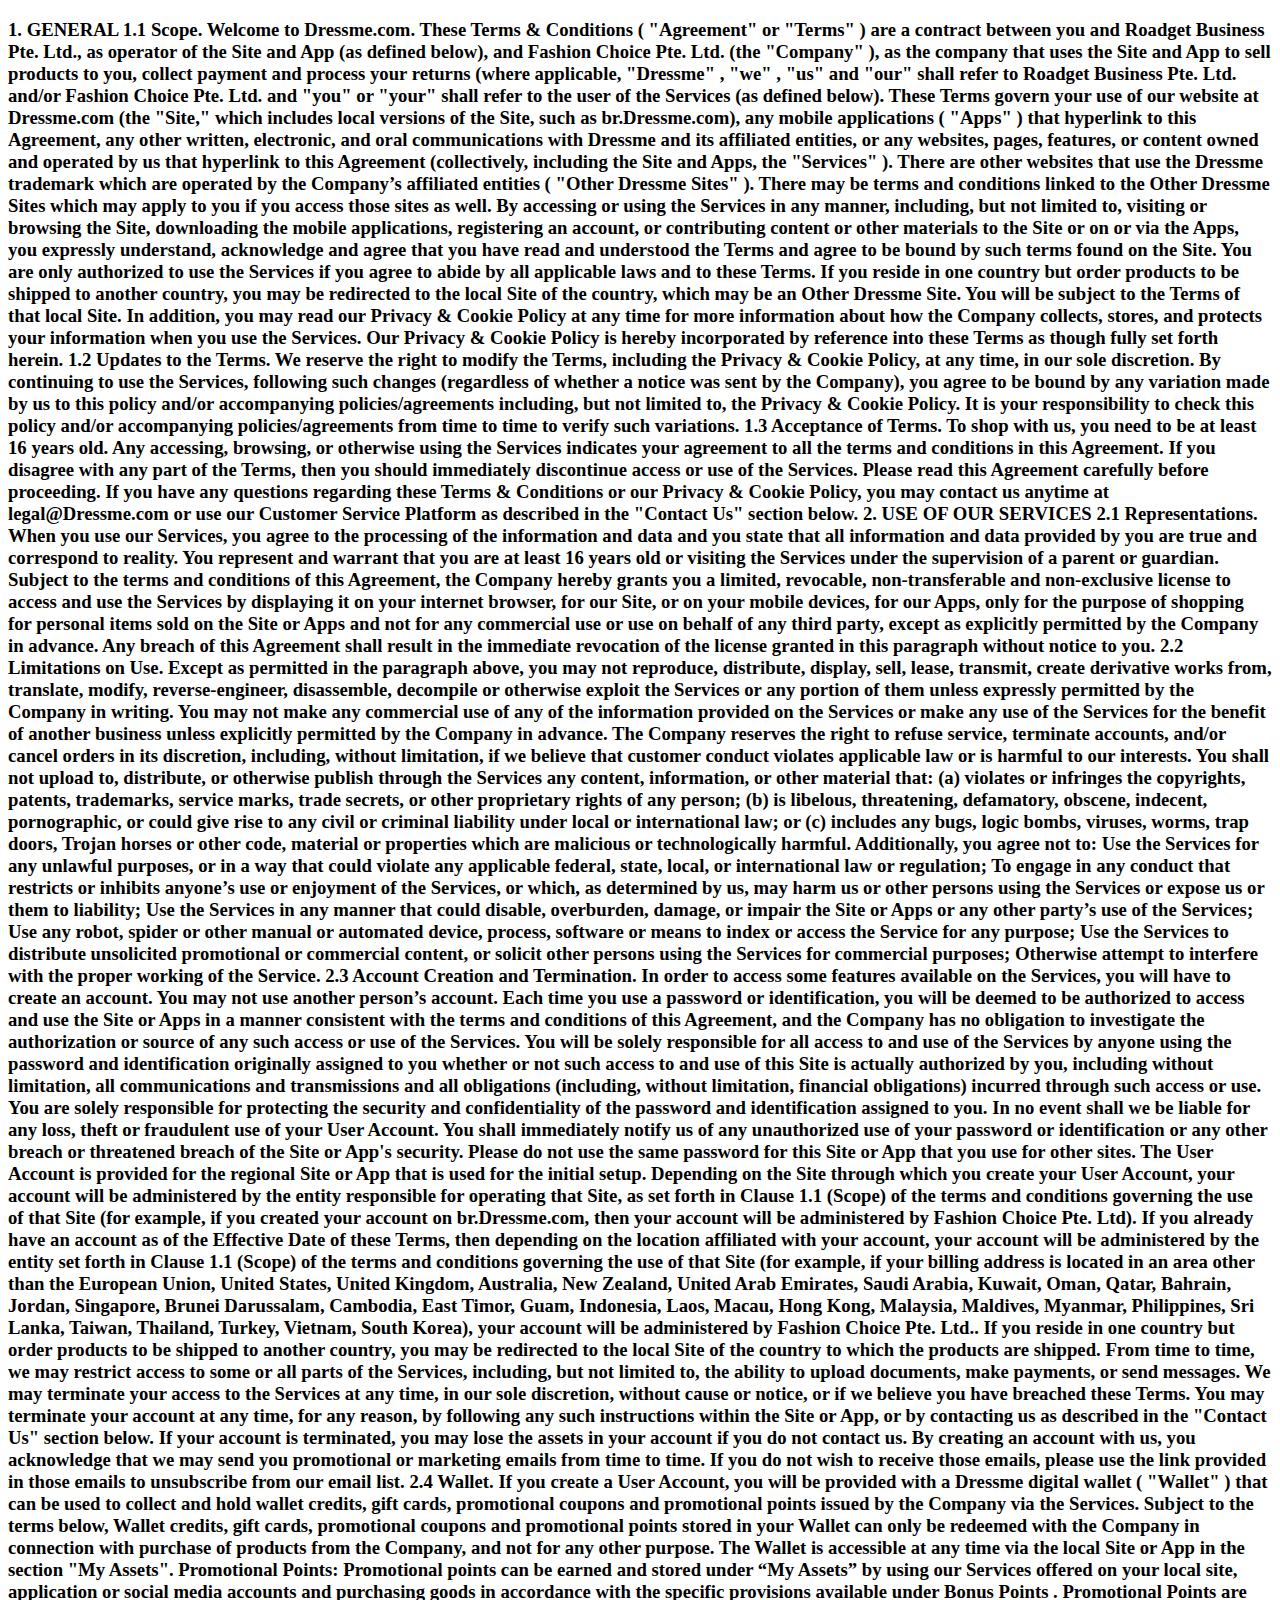
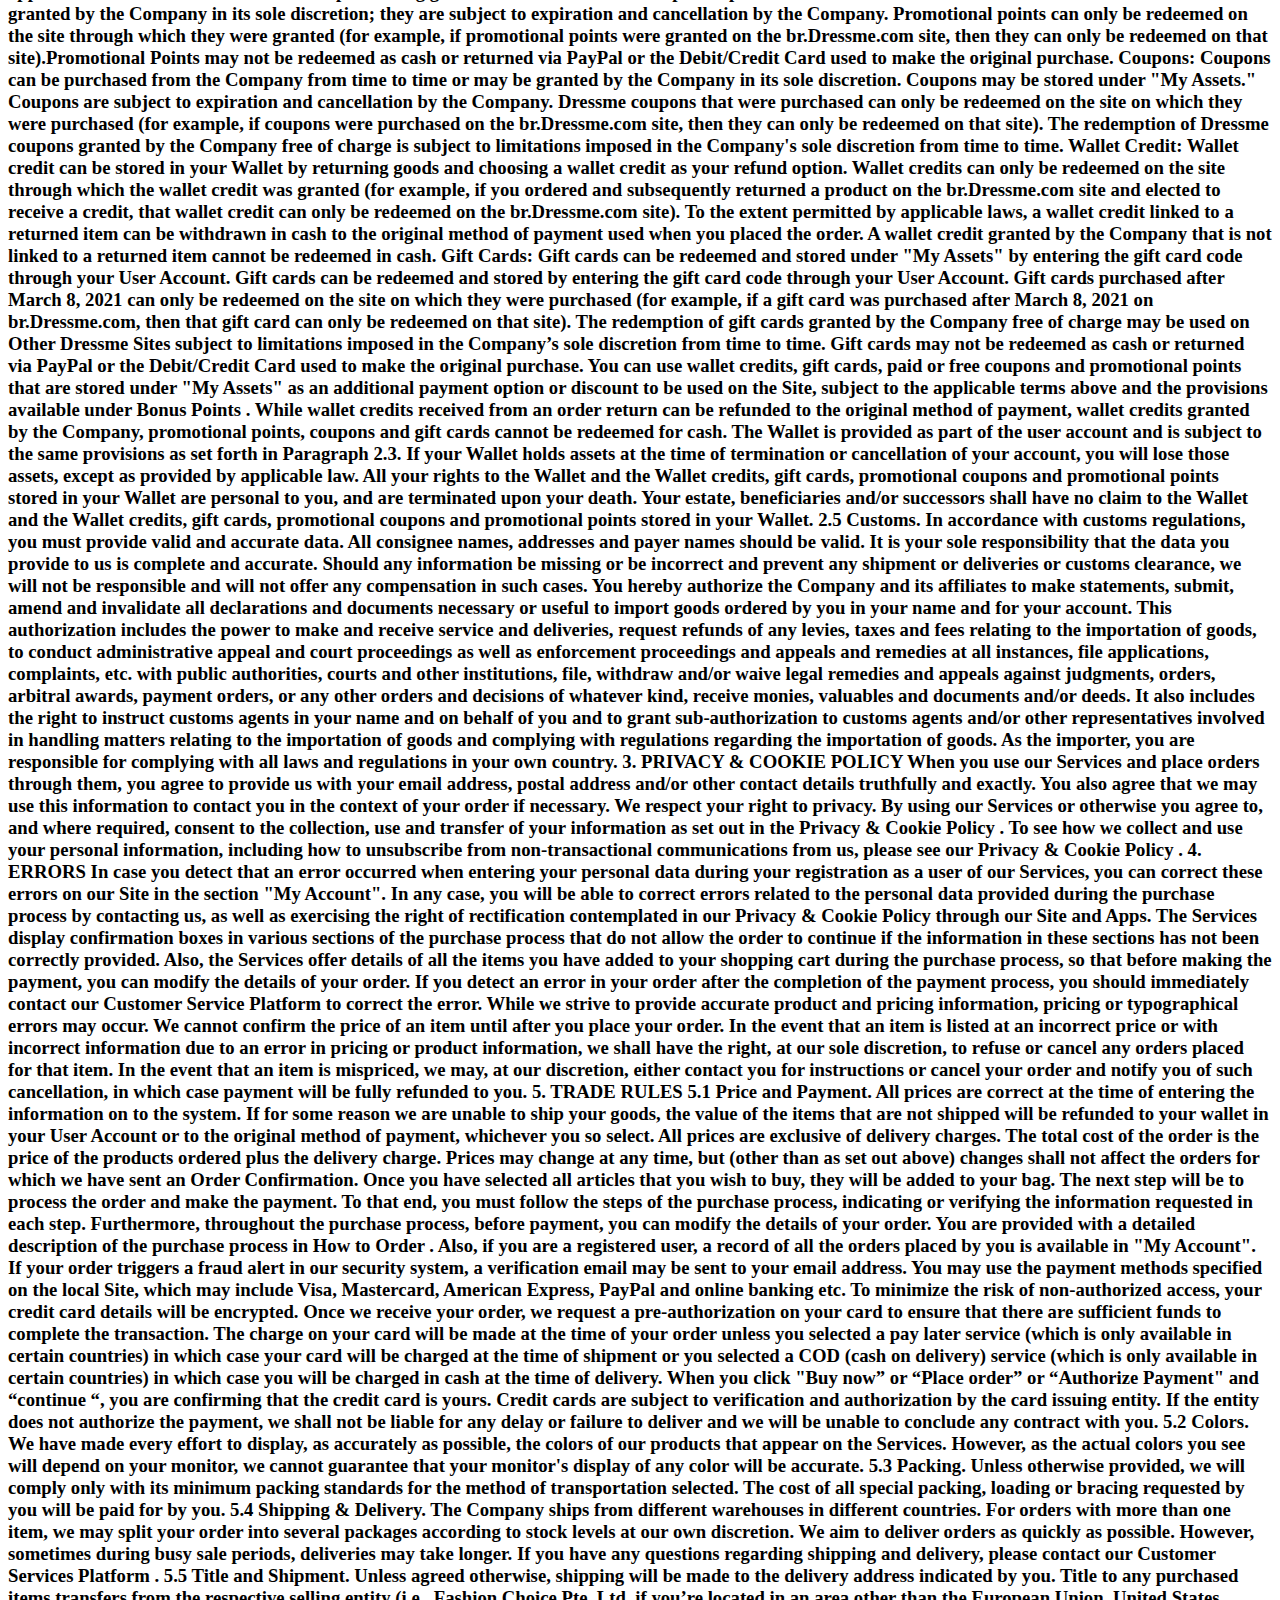
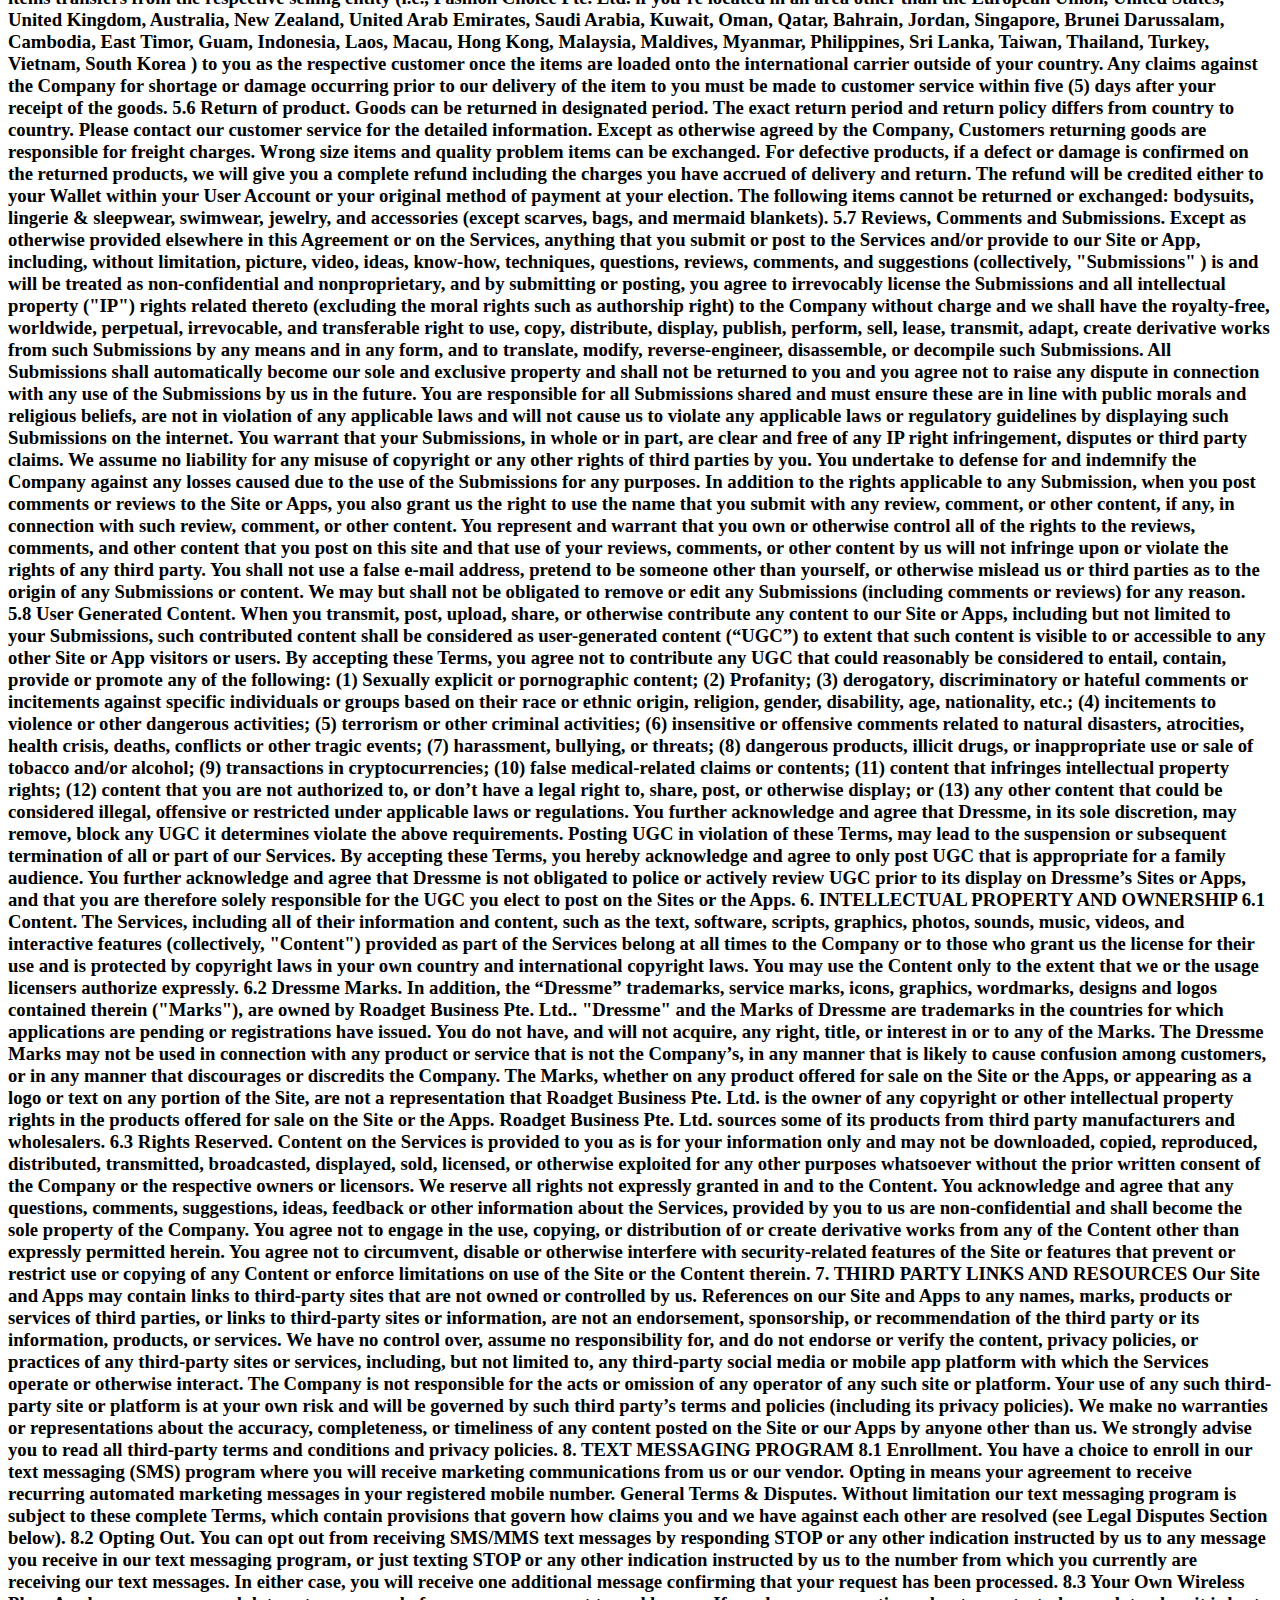
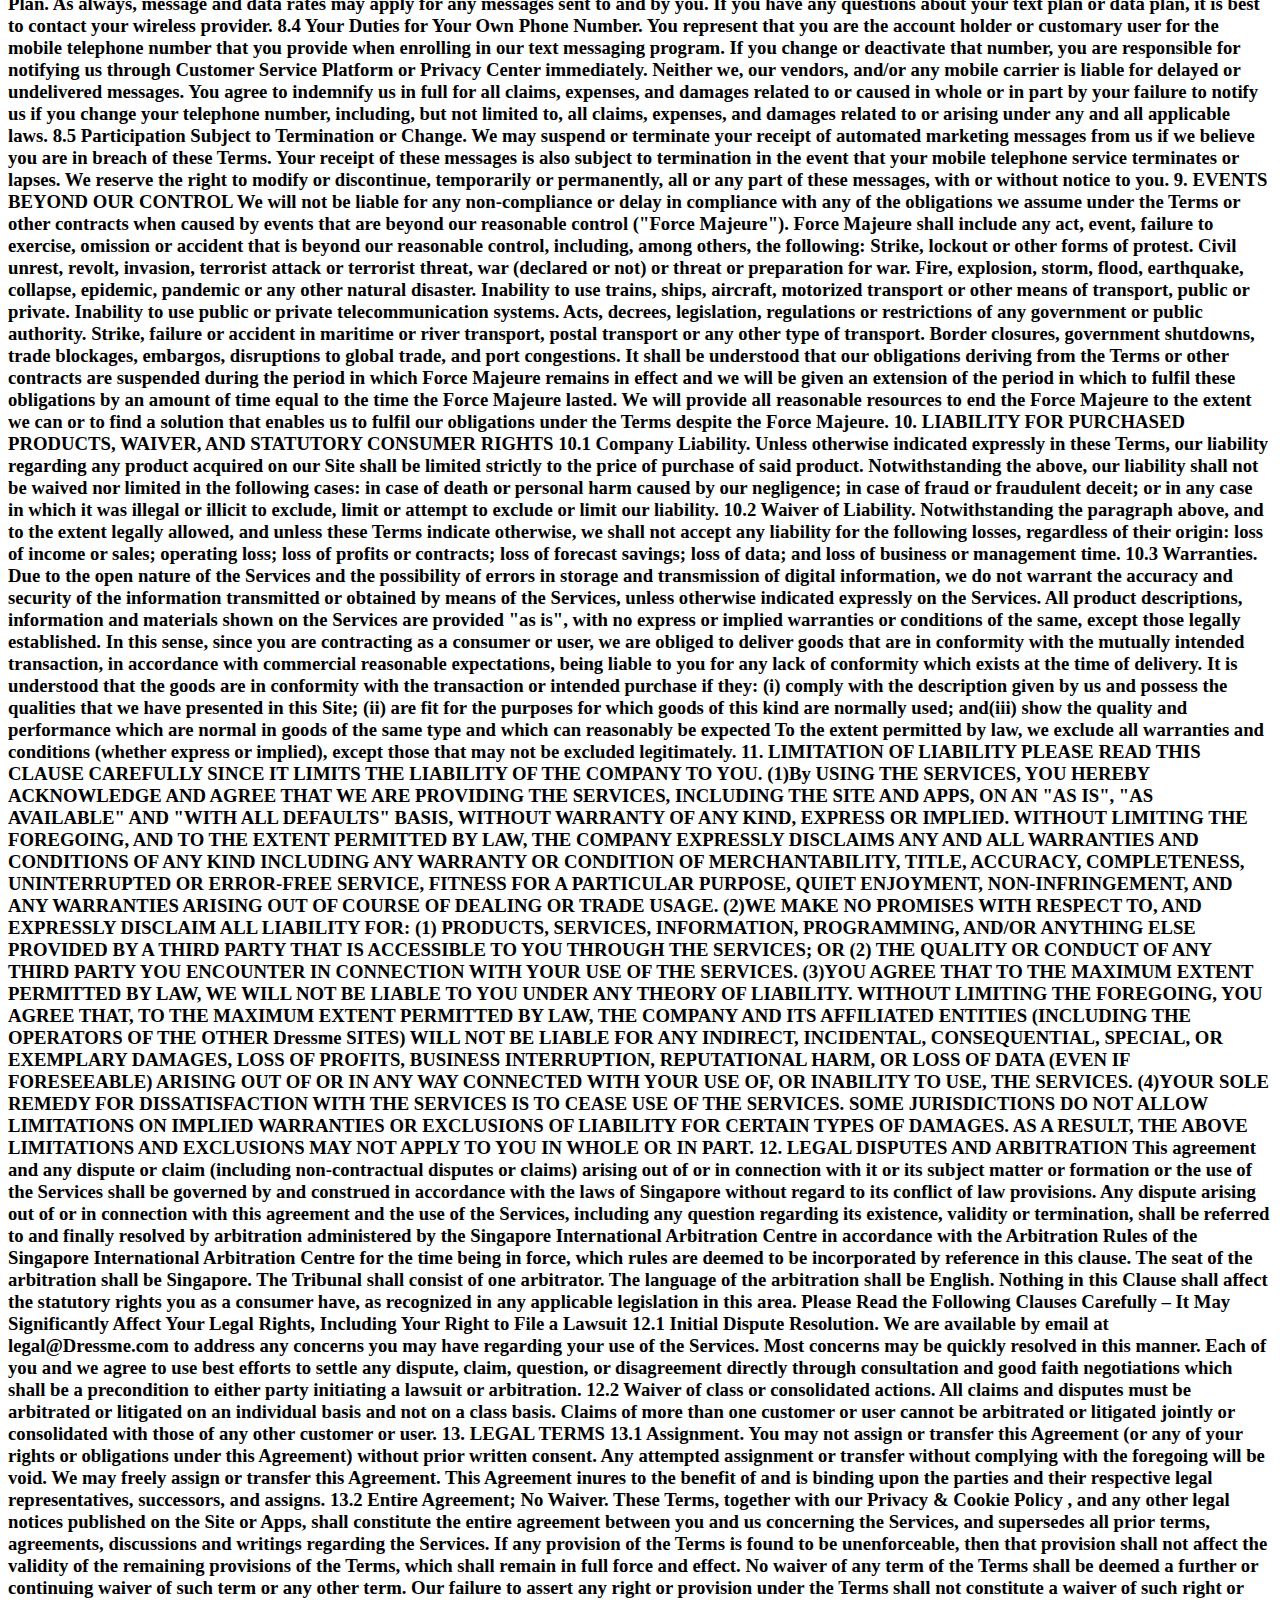
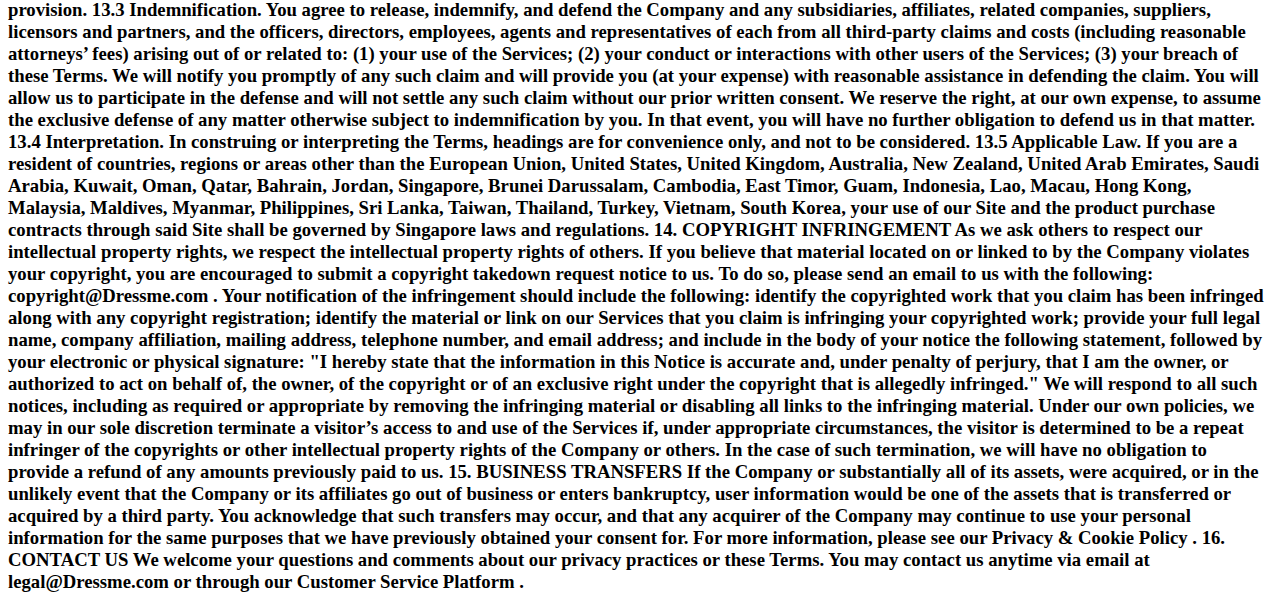
<file: t&c.html>
<!DOCTYPE html>
<html lang="en">
<head>
    <meta charset="UTF-8">
    <meta name="viewport" content="width=device-width, initial-scale=1.0">
    <title>Document</title>
</head>
<body>
    <h3>1. GENERAL
        1.1 Scope. Welcome to Dressme.com. These Terms & Conditions ( "Agreement" or "Terms" ) are a contract between you and Roadget Business Pte. Ltd., as operator of the Site and App (as defined below), and Fashion Choice Pte. Ltd. (the "Company" ), as the company that uses the Site and App to sell products to you, collect payment and process your returns (where applicable, "Dressme" , "we" , "us" and "our" shall refer to Roadget Business Pte. Ltd. and/or Fashion Choice Pte. Ltd. and "you" or "your" shall refer to the user of the Services (as defined below). These Terms govern your use of our website at Dressme.com (the "Site," which includes local versions of the Site, such as br.Dressme.com), any mobile applications ( "Apps" ) that hyperlink to this Agreement, any other written, electronic, and oral communications with Dressme and its affiliated entities, or any websites, pages, features, or content owned and operated by us that hyperlink to this Agreement (collectively, including the Site and Apps, the "Services" ).
        There are other websites that use the Dressme trademark which are operated by the Company’s affiliated entities ( "Other Dressme Sites" ). There may be terms and conditions linked to the Other Dressme Sites which may apply to you if you access those sites as well.
        By accessing or using the Services in any manner, including, but not limited to, visiting or browsing the Site, downloading the mobile applications, registering an account, or contributing content or other materials to the Site or on or via the Apps, you expressly understand, acknowledge and agree that you have read and understood the Terms and agree to be bound by such terms found on the Site.
        You are only authorized to use the Services if you agree to abide by all applicable laws and to these Terms. If you reside in one country but order products to be shipped to another country, you may be redirected to the local Site of the country, which may be an Other Dressme Site. You will be subject to the Terms of that local Site.
        In addition, you may read our Privacy & Cookie Policy at any time for more information about how the Company collects, stores, and protects your information when you use the Services. Our Privacy & Cookie Policy is hereby incorporated by reference into these Terms as though fully set forth herein.
        1.2 Updates to the Terms. We reserve the right to modify the Terms, including the Privacy & Cookie Policy, at any time, in our sole discretion. By continuing to use the Services, following such changes (regardless of whether a notice was sent by the Company), you agree to be bound by any variation made by us to this policy and/or accompanying policies/agreements including, but not limited to, the Privacy & Cookie Policy. It is your responsibility to check this policy and/or accompanying policies/agreements from time to time to verify such variations.
        1.3 Acceptance of Terms. To shop with us, you need to be at least 16 years old. Any accessing, browsing, or otherwise using the Services indicates your agreement to all the terms and conditions in this Agreement. If you disagree with any part of the Terms, then you should immediately discontinue access or use of the Services. Please read this Agreement carefully before proceeding.
        If you have any questions regarding these Terms & Conditions or our Privacy & Cookie Policy, you may contact us anytime at legal@Dressme.com or use our Customer Service Platform as described in the "Contact Us" section below.
        2. USE OF OUR SERVICES
        2.1 Representations. When you use our Services, you agree to the processing of the information and data and you state that all information and data provided by you are true and correspond to reality. You represent and warrant that you are at least 16 years old or visiting the Services under the supervision of a parent or guardian. Subject to the terms and conditions of this Agreement, the Company hereby grants you a limited, revocable, non-transferable and non-exclusive license to access and use the Services by displaying it on your internet browser, for our Site, or on your mobile devices, for our Apps, only for the purpose of shopping for personal items sold on the Site or Apps and not for any commercial use or use on behalf of any third party, except as explicitly permitted by the Company in advance. Any breach of this Agreement shall result in the immediate revocation of the license granted in this paragraph without notice to you.
        2.2 Limitations on Use. Except as permitted in the paragraph above, you may not reproduce, distribute, display, sell, lease, transmit, create derivative works from, translate, modify, reverse-engineer, disassemble, decompile or otherwise exploit the Services or any portion of them unless expressly permitted by the Company in writing. You may not make any commercial use of any of the information provided on the Services or make any use of the Services for the benefit of another business unless explicitly permitted by the Company in advance. The Company reserves the right to refuse service, terminate accounts, and/or cancel orders in its discretion, including, without limitation, if we believe that customer conduct violates applicable law or is harmful to our interests.
        You shall not upload to, distribute, or otherwise publish through the Services any content, information, or other material that: (a) violates or infringes the copyrights, patents, trademarks, service marks, trade secrets, or other proprietary rights of any person; (b) is libelous, threatening, defamatory, obscene, indecent, pornographic, or could give rise to any civil or criminal liability under local or international law; or (c) includes any bugs, logic bombs, viruses, worms, trap doors, Trojan horses or other code, material or properties which are malicious or technologically harmful.
        Additionally, you agree not to:
        Use the Services for any unlawful purposes, or in a way that could violate any applicable federal, state, local, or international law or regulation;
        To engage in any conduct that restricts or inhibits anyone’s use or enjoyment of the Services, or which, as determined by us, may harm us or other persons using the Services or expose us or them to liability;
        Use the Services in any manner that could disable, overburden, damage, or impair the Site or Apps or any other party’s use of the Services;
        Use any robot, spider or other manual or automated device, process, software or means to index or access the Service for any purpose;
        Use the Services to distribute unsolicited promotional or commercial content, or solicit other persons using the Services for commercial purposes;
        Otherwise attempt to interfere with the proper working of the Service.
        2.3 Account Creation and Termination. In order to access some features available on the Services, you will have to create an account. You may not use another person’s account. Each time you use a password or identification, you will be deemed to be authorized to access and use the Site or Apps in a manner consistent with the terms and conditions of this Agreement, and the Company has no obligation to investigate the authorization or source of any such access or use of the Services.
        You will be solely responsible for all access to and use of the Services by anyone using the password and identification originally assigned to you whether or not such access to and use of this Site is actually authorized by you, including without limitation, all communications and transmissions and all obligations (including, without limitation, financial obligations) incurred through such access or use. You are solely responsible for protecting the security and confidentiality of the password and identification assigned to you. In no event shall we be liable for any loss, theft or fraudulent use of your User Account. You shall immediately notify us of any unauthorized use of your password or identification or any other breach or threatened breach of the Site or App's security. Please do not use the same password for this Site or App that you use for other sites.
        
        The User Account is provided for the regional Site or App that is used for the initial setup. Depending on the Site through which you create your User Account, your account will be administered by the entity responsible for operating that Site, as set forth in Clause 1.1 (Scope) of the terms and conditions governing the use of that Site (for example, if you created your account on br.Dressme.com, then your account will be administered by Fashion Choice Pte. Ltd). If you already have an account as of the Effective Date of these Terms, then depending on the location affiliated with your account, your account will be administered by the entity set forth in Clause 1.1 (Scope) of the terms and conditions governing the use of that Site (for example, if your billing address is located in an area other than the European Union, United States, United Kingdom, Australia, New Zealand, United Arab Emirates, Saudi Arabia, Kuwait, Oman, Qatar, Bahrain, Jordan, Singapore, Brunei Darussalam, Cambodia, East Timor, Guam, Indonesia, Laos, Macau, Hong Kong, Malaysia, Maldives, Myanmar, Philippines, Sri Lanka, Taiwan, Thailand, Turkey, Vietnam, South Korea), your account will be administered by Fashion Choice Pte. Ltd.. If you reside in one country but order products to be shipped to another country, you may be redirected to the local Site of the country to which the products are shipped.
        
        From time to time, we may restrict access to some or all parts of the Services, including, but not limited to, the ability to upload documents, make payments, or send messages.
        
        We may terminate your access to the Services at any time, in our sole discretion, without cause or notice, or if we believe you have breached these Terms. You may terminate your account at any time, for any reason, by following any such instructions within the Site or App, or by contacting us as described in the "Contact Us" section below. If your account is terminated, you may lose the assets in your account if you do not contact us.
        
        By creating an account with us, you acknowledge that we may send you promotional or marketing emails from time to time. If you do not wish to receive those emails, please use the link provided in those emails to unsubscribe from our email list.
        
        2.4 Wallet. If you create a User Account, you will be provided with a Dressme digital wallet ( "Wallet" ) that can be used to collect and hold wallet credits, gift cards, promotional coupons and promotional points issued by the Company via the Services. Subject to the terms below, Wallet credits, gift cards, promotional coupons and promotional points stored in your Wallet can only be redeemed with the Company in connection with purchase of products from the Company, and not for any other purpose. The Wallet is accessible at any time via the local Site or App in the section "My Assets".
        Promotional Points: Promotional points can be earned and stored under “My Assets” by using our Services offered on your local site, application or social media accounts and purchasing goods in accordance with the specific provisions available under Bonus Points . Promotional Points are granted by the Company in its sole discretion; they are subject to expiration and cancellation by the Company. Promotional points can only be redeemed on the site through which they were granted (for example, if promotional points were granted on the br.Dressme.com site, then they can only be redeemed on that site).Promotional Points may not be redeemed as cash or returned via PayPal or the Debit/Credit Card used to make the original purchase.
        Coupons: Coupons can be purchased from the Company from time to time or may be granted by the Company in its sole discretion. Coupons may be stored under "My Assets." Coupons are subject to expiration and cancellation by the Company. Dressme coupons that were purchased can only be redeemed on the site on which they were purchased (for example, if coupons were purchased on the br.Dressme.com site, then they can only be redeemed on that site). The redemption of Dressme coupons granted by the Company free of charge is subject to limitations imposed in the Company's sole discretion from time to time.
        Wallet Credit: Wallet credit can be stored in your Wallet by returning goods and choosing a wallet credit as your refund option. Wallet credits can only be redeemed on the site through which the wallet credit was granted (for example, if you ordered and subsequently returned a product on the br.Dressme.com site and elected to receive a credit, that wallet credit can only be redeemed on the br.Dressme.com site). To the extent permitted by applicable laws, a wallet credit linked to a returned item can be withdrawn in cash to the original method of payment used when you placed the order. A wallet credit granted by the Company that is not linked to a returned item cannot be redeemed in cash.
        Gift Cards: Gift cards can be redeemed and stored under "My Assets" by entering the gift card code through your User Account. Gift cards can be redeemed and stored by entering the gift card code through your User Account. Gift cards purchased after March 8, 2021 can only be redeemed on the site on which they were purchased (for example, if a gift card was purchased after March 8, 2021 on br.Dressme.com, then that gift card can only be redeemed on that site). The redemption of gift cards granted by the Company free of charge may be used on Other Dressme Sites subject to limitations imposed in the Company’s sole discretion from time to time. Gift cards may not be redeemed as cash or returned via PayPal or the Debit/Credit Card used to make the original purchase.
        You can use wallet credits, gift cards, paid or free coupons and promotional points that are stored under "My Assets" as an additional payment option or discount to be used on the Site, subject to the applicable terms above and the provisions available under Bonus Points . While wallet credits received from an order return can be refunded to the original method of payment, wallet credits granted by the Company, promotional points, coupons and gift cards cannot be redeemed for cash.
        The Wallet is provided as part of the user account and is subject to the same provisions as set forth in Paragraph 2.3. If your Wallet holds assets at the time of termination or cancellation of your account, you will lose those assets, except as provided by applicable law.
        All your rights to the Wallet and the Wallet credits, gift cards, promotional coupons and promotional points stored in your Wallet are personal to you, and are terminated upon your death. Your estate, beneficiaries and/or successors shall have no claim to the Wallet and the Wallet credits, gift cards, promotional coupons and promotional points stored in your Wallet.
        2.5 Customs. In accordance with customs regulations, you must provide valid and accurate data. All consignee names, addresses and payer names should be valid. It is your sole responsibility that the data you provide to us is complete and accurate. Should any information be missing or be incorrect and prevent any shipment or deliveries or customs clearance, we will not be responsible and will not offer any compensation in such cases. You hereby authorize the Company and its affiliates to make statements, submit, amend and invalidate all declarations and documents necessary or useful to import goods ordered by you in your name and for your account. This authorization includes the power to make and receive service and deliveries, request refunds of any levies, taxes and fees relating to the importation of goods, to conduct administrative appeal and court proceedings as well as enforcement proceedings and appeals and remedies at all instances, file applications, complaints, etc. with public authorities, courts and other institutions, file, withdraw and/or waive legal remedies and appeals against judgments, orders, arbitral awards, payment orders, or any other orders and decisions of whatever kind, receive monies, valuables and documents and/or deeds. It also includes the right to instruct customs agents in your name and on behalf of you and to grant sub-authorization to customs agents and/or other representatives involved in handling matters relating to the importation of goods and complying with regulations regarding the importation of goods. As the importer, you are responsible for complying with all laws and regulations in your own country.
        3. PRIVACY & COOKIE POLICY
        When you use our Services and place orders through them, you agree to provide us with your email address, postal address and/or other contact details truthfully and exactly. You also agree that we may use this information to contact you in the context of your order if necessary.
        We respect your right to privacy. By using our Services or otherwise you agree to, and where required, consent to the collection, use and transfer of your information as set out in the Privacy & Cookie Policy .
        To see how we collect and use your personal information, including how to unsubscribe from non-transactional communications from us, please see our Privacy & Cookie Policy .
        4. ERRORS
        In case you detect that an error occurred when entering your personal data during your registration as a user of our Services, you can correct these errors on our Site in the section "My Account". In any case, you will be able to correct errors related to the personal data provided during the purchase process by contacting us, as well as exercising the right of rectification contemplated in our Privacy & Cookie Policy through our Site and Apps. The Services display confirmation boxes in various sections of the purchase process that do not allow the order to continue if the information in these sections has not been correctly provided. Also, the Services offer details of all the items you have added to your shopping cart during the purchase process, so that before making the payment, you can modify the details of your order.
        If you detect an error in your order after the completion of the payment process, you should immediately contact our Customer Service Platform to correct the error.
        While we strive to provide accurate product and pricing information, pricing or typographical errors may occur. We cannot confirm the price of an item until after you place your order. In the event that an item is listed at an incorrect price or with incorrect information due to an error in pricing or product information, we shall have the right, at our sole discretion, to refuse or cancel any orders placed for that item. In the event that an item is mispriced, we may, at our discretion, either contact you for instructions or cancel your order and notify you of such cancellation, in which case payment will be fully refunded to you.
        5. TRADE RULES
        5.1 Price and Payment. All prices are correct at the time of entering the information on to the system. If for some reason we are unable to ship your goods, the value of the items that are not shipped will be refunded to your wallet in your User Account or to the original method of payment, whichever you so select.
        All prices are exclusive of delivery charges. The total cost of the order is the price of the products ordered plus the delivery charge.
        Prices may change at any time, but (other than as set out above) changes shall not affect the orders for which we have sent an Order Confirmation.
        Once you have selected all articles that you wish to buy, they will be added to your bag. The next step will be to process the order and make the payment. To that end, you must follow the steps of the purchase process, indicating or verifying the information requested in each step. Furthermore, throughout the purchase process, before payment, you can modify the details of your order. You are provided with a detailed description of the purchase process in How to Order . Also, if you are a registered user, a record of all the orders placed by you is available in "My Account". If your order triggers a fraud alert in our security system, a verification email may be sent to your email address. You may use the payment methods specified on the local Site, which may include Visa, Mastercard, American Express, PayPal and online banking etc.
        To minimize the risk of non-authorized access, your credit card details will be encrypted. Once we receive your order, we request a pre-authorization on your card to ensure that there are sufficient funds to complete the transaction. The charge on your card will be made at the time of your order unless you selected a pay later service (which is only available in certain countries) in which case your card will be charged at the time of shipment or you selected a COD (cash on delivery) service (which is only available in certain countries) in which case you will be charged in cash at the time of delivery.
        When you click "Buy now” or “Place order” or “Authorize Payment" and “continue “, you are confirming that the credit card is yours. Credit cards are subject to verification and authorization by the card issuing entity. If the entity does not authorize the payment, we shall not be liable for any delay or failure to deliver and we will be unable to conclude any contract with you.
        5.2 Colors. We have made every effort to display, as accurately as possible, the colors of our products that appear on the Services. However, as the actual colors you see will depend on your monitor, we cannot guarantee that your monitor's display of any color will be accurate.
        5.3 Packing. Unless otherwise provided, we will comply only with its minimum packing standards for the method of transportation selected. The cost of all special packing, loading or bracing requested by you will be paid for by you.
        5.4 Shipping & Delivery. The Company ships from different warehouses in different countries. For orders with more than one item, we may split your order into several packages according to stock levels at our own discretion. We aim to deliver orders as quickly as possible. However, sometimes during busy sale periods, deliveries may take longer. If you have any questions regarding shipping and delivery, please contact our Customer Services Platform .
        5.5 Title and Shipment. Unless agreed otherwise, shipping will be made to the delivery address indicated by you. Title to any purchased items transfers from the respective selling entity (i.e., Fashion Choice Pte. Ltd. if you’re located in an area other than the European Union, United States, United Kingdom, Australia, New Zealand, United Arab Emirates, Saudi Arabia, Kuwait, Oman, Qatar, Bahrain, Jordan, Singapore, Brunei Darussalam, Cambodia, East Timor, Guam, Indonesia, Laos, Macau, Hong Kong, Malaysia, Maldives, Myanmar, Philippines, Sri Lanka, Taiwan, Thailand, Turkey, Vietnam, South Korea ) to you as the respective customer once the items are loaded onto the international carrier outside of your country. Any claims against the Company for shortage or damage occurring prior to our delivery of the item to you must be made to customer service within five (5) days after your receipt of the goods.
        5.6 Return of product. Goods can be returned in designated period. The exact return period and return policy differs from country to country. Please contact our customer service for the detailed information. Except as otherwise agreed by the Company, Customers returning goods are responsible for freight charges.
        Wrong size items and quality problem items can be exchanged. For defective products, if a defect or damage is confirmed on the returned products, we will give you a complete refund including the charges you have accrued of delivery and return. The refund will be credited either to your Wallet within your User Account or your original method of payment at your election.
        The following items cannot be returned or exchanged: bodysuits, lingerie & sleepwear, swimwear, jewelry, and accessories (except scarves, bags, and mermaid blankets).
        5.7 Reviews, Comments and Submissions. Except as otherwise provided elsewhere in this Agreement or on the Services, anything that you submit or post to the Services and/or provide to our Site or App, including, without limitation, picture, video, ideas, know-how, techniques, questions, reviews, comments, and suggestions (collectively, "Submissions" ) is and will be treated as non-confidential and nonproprietary, and by submitting or posting, you agree to irrevocably license the Submissions and all intellectual property ("IP") rights related thereto (excluding the moral rights such as authorship right) to the Company without charge and we shall have the royalty-free, worldwide, perpetual, irrevocable, and transferable right to use, copy, distribute, display, publish, perform, sell, lease, transmit, adapt, create derivative works from such Submissions by any means and in any form, and to translate, modify, reverse-engineer, disassemble, or decompile such Submissions. All Submissions shall automatically become our sole and exclusive property and shall not be returned to you and you agree not to raise any dispute in connection with any use of the Submissions by us in the future. You are responsible for all Submissions shared and must ensure these are in line with public morals and religious beliefs, are not in violation of any applicable laws and will not cause us to violate any applicable laws or regulatory guidelines by displaying such Submissions on the internet.
        You warrant that your Submissions, in whole or in part, are clear and free of any IP right infringement, disputes or third party claims. We assume no liability for any misuse of copyright or any other rights of third parties by you. You undertake to defense for and indemnify the Company against any losses caused due to the use of the Submissions for any purposes.
        In addition to the rights applicable to any Submission, when you post comments or reviews to the Site or Apps, you also grant us the right to use the name that you submit with any review, comment, or other content, if any, in connection with such review, comment, or other content. You represent and warrant that you own or otherwise control all of the rights to the reviews, comments, and other content that you post on this site and that use of your reviews, comments, or other content by us will not infringe upon or violate the rights of any third party. You shall not use a false e-mail address, pretend to be someone other than yourself, or otherwise mislead us or third parties as to the origin of any Submissions or content. We may but shall not be obligated to remove or edit any Submissions (including comments or reviews) for any reason.
        5.8 User Generated Content. When you transmit, post, upload, share, or otherwise contribute any content to our Site or Apps, including but not limited to your Submissions, such contributed content shall be considered as user-generated content (“UGC”) to extent that such content is visible to or accessible to any other Site or App visitors or users. By accepting these Terms, you agree not to contribute any UGC that could reasonably be considered to entail, contain, provide or promote any of the following:
        (1) Sexually explicit or pornographic content;
        (2) Profanity;
        (3) derogatory, discriminatory or hateful comments or incitements against specific individuals or groups based on their race or ethnic origin, religion, gender, disability, age, nationality, etc.;
        (4) incitements to violence or other dangerous activities;
        (5) terrorism or other criminal activities;
        (6) insensitive or offensive comments related to natural disasters, atrocities, health crisis, deaths, conflicts or other tragic events;
        (7) harassment, bullying, or threats;
        (8) dangerous products, illicit drugs, or inappropriate use or sale of tobacco and/or alcohol;
        (9) transactions in cryptocurrencies;
        (10) false medical-related claims or contents;
        (11) content that infringes intellectual property rights;
        (12) content that you are not authorized to, or don’t have a legal right to, share, post, or otherwise display; or
        (13) any other content that could be considered illegal, offensive or restricted under applicable laws or regulations.
        You further acknowledge and agree that Dressme, in its sole discretion, may remove, block any UGC it determines violate the above requirements. Posting UGC in violation of these Terms, may lead to the suspension or subsequent termination of all or part of our Services. By accepting these Terms, you hereby acknowledge and agree to only post UGC that is appropriate for a family audience. You further acknowledge and agree that Dressme is not obligated to police or actively review UGC prior to its display on Dressme’s Sites or Apps, and that you are therefore solely responsible for the UGC you elect to post on the Sites or the Apps.
        6. INTELLECTUAL PROPERTY AND OWNERSHIP
        6.1 Content. The Services, including all of their information and content, such as the text, software, scripts, graphics, photos, sounds, music, videos, and interactive features (collectively, "Content") provided as part of the Services belong at all times to the Company or to those who grant us the license for their use and is protected by copyright laws in your own country and international copyright laws. You may use the Content only to the extent that we or the usage licensers authorize expressly.
        6.2 Dressme Marks. In addition, the “Dressme” trademarks, service marks, icons, graphics, wordmarks, designs and logos contained therein ("Marks"), are owned by Roadget Business Pte. Ltd.. "Dressme" and the Marks of Dressme are trademarks in the countries for which applications are pending or registrations have issued. You do not have, and will not acquire, any right, title, or interest in or to any of the Marks. The Dressme Marks may not be used in connection with any product or service that is not the Company’s, in any manner that is likely to cause confusion among customers, or in any manner that discourages or discredits the Company. The Marks, whether on any product offered for sale on the Site or the Apps, or appearing as a logo or text on any portion of the Site, are not a representation that Roadget Business Pte. Ltd. is the owner of any copyright or other intellectual property rights in the products offered for sale on the Site or the Apps. Roadget Business Pte. Ltd. sources some of its products from third party manufacturers and wholesalers.
        6.3 Rights Reserved. Content on the Services is provided to you as is for your information only and may not be downloaded, copied, reproduced, distributed, transmitted, broadcasted, displayed, sold, licensed, or otherwise exploited for any other purposes whatsoever without the prior written consent of the Company or the respective owners or licensors. We reserve all rights not expressly granted in and to the Content. You acknowledge and agree that any questions, comments, suggestions, ideas, feedback or other information about the Services, provided by you to us are non-confidential and shall become the sole property of the Company.
        You agree not to engage in the use, copying, or distribution of or create derivative works from any of the Content other than expressly permitted herein. You agree not to circumvent, disable or otherwise interfere with security-related features of the Site or features that prevent or restrict use or copying of any Content or enforce limitations on use of the Site or the Content therein.
        7. THIRD PARTY LINKS AND RESOURCES
        Our Site and Apps may contain links to third-party sites that are not owned or controlled by us. References on our Site and Apps to any names, marks, products or services of third parties, or links to third-party sites or information, are not an endorsement, sponsorship, or recommendation of the third party or its information, products, or services.
        We have no control over, assume no responsibility for, and do not endorse or verify the content, privacy policies, or practices of any third-party sites or services, including, but not limited to, any third-party social media or mobile app platform with which the Services operate or otherwise interact. The Company is not responsible for the acts or omission of any operator of any such site or platform. Your use of any such third-party site or platform is at your own risk and will be governed by such third party’s terms and policies (including its privacy policies). We make no warranties or representations about the accuracy, completeness, or timeliness of any content posted on the Site or our Apps by anyone other than us. We strongly advise you to read all third-party terms and conditions and privacy policies.
        8. TEXT MESSAGING PROGRAM
        8.1 Enrollment. You have a choice to enroll in our text messaging (SMS) program where you will receive marketing communications from us or our vendor. Opting in means your agreement to receive recurring automated marketing messages in your registered mobile number.
        General Terms & Disputes. Without limitation our text messaging program is subject to these complete Terms, which contain provisions that govern how claims you and we have against each other are resolved (see Legal Disputes Section below).
        8.2 Opting Out. You can opt out from receiving SMS/MMS text messages by responding STOP or any other indication instructed by us to any message you receive in our text messaging program, or just texting STOP or any other indication instructed by us to the number from which you currently are receiving our text messages. In either case, you will receive one additional message confirming that your request has been processed.
        8.3 Your Own Wireless Plan. As always, message and data rates may apply for any messages sent to and by you. If you have any questions about your text plan or data plan, it is best to contact your wireless provider.
        8.4 Your Duties for Your Own Phone Number. You represent that you are the account holder or customary user for the mobile telephone number that you provide when enrolling in our text messaging program. If you change or deactivate that number, you are responsible for notifying us through Customer Service Platform or Privacy Center immediately. Neither we, our vendors, and/or any mobile carrier is liable for delayed or undelivered messages. You agree to indemnify us in full for all claims, expenses, and damages related to or caused in whole or in part by your failure to notify us if you change your telephone number, including, but not limited to, all claims, expenses, and damages related to or arising under any and all applicable laws.
        8.5 Participation Subject to Termination or Change. We may suspend or terminate your receipt of automated marketing messages from us if we believe you are in breach of these Terms. Your receipt of these messages is also subject to termination in the event that your mobile telephone service terminates or lapses. We reserve the right to modify or discontinue, temporarily or permanently, all or any part of these messages, with or without notice to you.
        9. EVENTS BEYOND OUR CONTROL
        We will not be liable for any non-compliance or delay in compliance with any of the obligations we assume under the Terms or other contracts when caused by events that are beyond our reasonable control ("Force Majeure"). Force Majeure shall include any act, event, failure to exercise, omission or accident that is beyond our reasonable control, including, among others, the following:
        Strike, lockout or other forms of protest.
        Civil unrest, revolt, invasion, terrorist attack or terrorist threat, war (declared or not) or threat or preparation for war.
        Fire, explosion, storm, flood, earthquake, collapse, epidemic, pandemic or any other natural disaster.
        Inability to use trains, ships, aircraft, motorized transport or other means of transport, public or private.
        Inability to use public or private telecommunication systems.
        Acts, decrees, legislation, regulations or restrictions of any government or public authority.
        Strike, failure or accident in maritime or river transport, postal transport or any other type of transport.
        Border closures, government shutdowns, trade blockages, embargos, disruptions to global trade, and port congestions.
        It shall be understood that our obligations deriving from the Terms or other contracts are suspended during the period in which Force Majeure remains in effect and we will be given an extension of the period in which to fulfil these obligations by an amount of time equal to the time the Force Majeure lasted. We will provide all reasonable resources to end the Force Majeure to the extent we can or to find a solution that enables us to fulfil our obligations under the Terms despite the Force Majeure.
        10. LIABILITY FOR PURCHASED PRODUCTS, WAIVER, AND STATUTORY CONSUMER RIGHTS
        10.1 Company Liability. Unless otherwise indicated expressly in these Terms, our liability regarding any product acquired on our Site shall be limited strictly to the price of purchase of said product. Notwithstanding the above, our liability shall not be waived nor limited in the following cases:
        in case of death or personal harm caused by our negligence;
        in case of fraud or fraudulent deceit; or
        in any case in which it was illegal or illicit to exclude, limit or attempt to exclude or limit our liability.
        10.2 Waiver of Liability. Notwithstanding the paragraph above, and to the extent legally allowed, and unless these Terms indicate otherwise, we shall not accept any liability for the following losses, regardless of their origin:
        loss of income or sales;
        operating loss;
        loss of profits or contracts;
        loss of forecast savings;
        loss of data; and
        loss of business or management time.
        10.3 Warranties. Due to the open nature of the Services and the possibility of errors in storage and transmission of digital information, we do not warrant the accuracy and security of the information transmitted or obtained by means of the Services, unless otherwise indicated expressly on the Services. All product descriptions, information and materials shown on the Services are provided "as is", with no express or implied warranties or conditions of the same, except those legally established. In this sense, since you are contracting as a consumer or user, we are obliged to deliver goods that are in conformity with the mutually intended transaction, in accordance with commercial reasonable expectations, being liable to you for any lack of conformity which exists at the time of delivery. It is understood that the goods are in conformity with the transaction or intended purchase if they: (i) comply with the description given by us and possess the qualities that we have presented in this Site; (ii) are fit for the purposes for which goods of this kind are normally used; and(iii) show the quality and performance which are normal in goods of the same type and which can reasonably be expected To the extent permitted by law, we exclude all warranties and conditions (whether express or implied), except those that may not be excluded legitimately.
        11. LIMITATION OF LIABILITY
        PLEASE READ THIS CLAUSE CAREFULLY SINCE IT LIMITS THE LIABILITY OF THE COMPANY TO YOU.
        (1)By USING THE SERVICES, YOU HEREBY ACKNOWLEDGE AND AGREE THAT WE ARE PROVIDING THE SERVICES, INCLUDING THE SITE AND APPS, ON AN "AS IS", "AS AVAILABLE" AND "WITH ALL DEFAULTS" BASIS, WITHOUT WARRANTY OF ANY KIND, EXPRESS OR IMPLIED. WITHOUT LIMITING THE FOREGOING, AND TO THE EXTENT PERMITTED BY LAW, THE COMPANY EXPRESSLY DISCLAIMS ANY AND ALL WARRANTIES AND CONDITIONS OF ANY KIND INCLUDING ANY WARRANTY OR CONDITION OF MERCHANTABILITY, TITLE, ACCURACY, COMPLETENESS, UNINTERRUPTED OR ERROR-FREE SERVICE, FITNESS FOR A PARTICULAR PURPOSE, QUIET ENJOYMENT, NON-INFRINGEMENT, AND ANY WARRANTIES ARISING OUT OF COURSE OF DEALING OR TRADE USAGE.
        (2)WE MAKE NO PROMISES WITH RESPECT TO, AND EXPRESSLY DISCLAIM ALL LIABILITY FOR: (1) PRODUCTS, SERVICES, INFORMATION, PROGRAMMING, AND/OR ANYTHING ELSE PROVIDED BY A THIRD PARTY THAT IS ACCESSIBLE TO YOU THROUGH THE SERVICES; OR (2) THE QUALITY OR CONDUCT OF ANY THIRD PARTY YOU ENCOUNTER IN CONNECTION WITH YOUR USE OF THE SERVICES.
        (3)YOU AGREE THAT TO THE MAXIMUM EXTENT PERMITTED BY LAW, WE WILL NOT BE LIABLE TO YOU UNDER ANY THEORY OF LIABILITY. WITHOUT LIMITING THE FOREGOING, YOU AGREE THAT, TO THE MAXIMUM EXTENT PERMITTED BY LAW, THE COMPANY AND ITS AFFILIATED ENTITIES (INCLUDING THE OPERATORS OF THE OTHER Dressme SITES) WILL NOT BE LIABLE FOR ANY INDIRECT, INCIDENTAL, CONSEQUENTIAL, SPECIAL, OR EXEMPLARY DAMAGES, LOSS OF PROFITS, BUSINESS INTERRUPTION, REPUTATIONAL HARM, OR LOSS OF DATA (EVEN IF FORESEEABLE) ARISING OUT OF OR IN ANY WAY CONNECTED WITH YOUR USE OF, OR INABILITY TO USE, THE SERVICES.
        (4)YOUR SOLE REMEDY FOR DISSATISFACTION WITH THE SERVICES IS TO CEASE USE OF THE SERVICES.
        SOME JURISDICTIONS DO NOT ALLOW LIMITATIONS ON IMPLIED WARRANTIES OR EXCLUSIONS OF LIABILITY FOR CERTAIN TYPES OF DAMAGES. AS A RESULT, THE ABOVE LIMITATIONS AND EXCLUSIONS MAY NOT APPLY TO YOU IN WHOLE OR IN PART.
        12. LEGAL DISPUTES AND ARBITRATION
        This agreement and any dispute or claim (including non-contractual disputes or claims) arising out of or in connection with it or its subject matter or formation or the use of the Services shall be governed by and construed in accordance with the laws of Singapore without regard to its conflict of law provisions.
        Any dispute arising out of or in connection with this agreement and the use of the Services, including any question regarding its existence, validity or termination, shall be referred to and finally resolved by arbitration administered by the Singapore International Arbitration Centre in accordance with the Arbitration Rules of the Singapore International Arbitration Centre for the time being in force, which rules are deemed to be incorporated by reference in this clause. The seat of the arbitration shall be Singapore. The Tribunal shall consist of one arbitrator. The language of the arbitration shall be English.
        Nothing in this Clause shall affect the statutory rights you as a consumer have, as recognized in any applicable legislation in this area.
        Please Read the Following Clauses Carefully – It May Significantly Affect Your Legal Rights, Including Your Right to File a Lawsuit
        12.1 Initial Dispute Resolution. We are available by email at legal@Dressme.com to address any concerns you may have regarding your use of the Services. Most concerns may be quickly resolved in this manner. Each of you and we agree to use best efforts to settle any dispute, claim, question, or disagreement directly through consultation and good faith negotiations which shall be a precondition to either party initiating a lawsuit or arbitration.
        12.2 Waiver of class or consolidated actions. All claims and disputes must be arbitrated or litigated on an individual basis and not on a class basis. Claims of more than one customer or user cannot be arbitrated or litigated jointly or consolidated with those of any other customer or user.
        13. LEGAL TERMS
        13.1 Assignment. You may not assign or transfer this Agreement (or any of your rights or obligations under this Agreement) without prior written consent. Any attempted assignment or transfer without complying with the foregoing will be void. We may freely assign or transfer this Agreement. This Agreement inures to the benefit of and is binding upon the parties and their respective legal representatives, successors, and assigns.
        13.2 Entire Agreement; No Waiver. These Terms, together with our Privacy & Cookie Policy , and any other legal notices published on the Site or Apps, shall constitute the entire agreement between you and us concerning the Services, and supersedes all prior terms, agreements, discussions and writings regarding the Services. If any provision of the Terms is found to be unenforceable, then that provision shall not affect the validity of the remaining provisions of the Terms, which shall remain in full force and effect. No waiver of any term of the Terms shall be deemed a further or continuing waiver of such term or any other term. Our failure to assert any right or provision under the Terms shall not constitute a waiver of such right or provision.
        13.3 Indemnification. You agree to release, indemnify, and defend the Company and any subsidiaries, affiliates, related companies, suppliers, licensors and partners, and the officers, directors, employees, agents and representatives of each from all third-party claims and costs (including reasonable attorneys’ fees) arising out of or related to: (1) your use of the Services; (2) your conduct or interactions with other users of the Services; (3) your breach of these Terms. We will notify you promptly of any such claim and will provide you (at your expense) with reasonable assistance in defending the claim. You will allow us to participate in the defense and will not settle any such claim without our prior written consent. We reserve the right, at our own expense, to assume the exclusive defense of any matter otherwise subject to indemnification by you. In that event, you will have no further obligation to defend us in that matter.
        13.4 Interpretation. In construing or interpreting the Terms, headings are for convenience only, and not to be considered.
        13.5 Applicable Law. If you are a resident of countries, regions or areas other than the European Union, United States, United Kingdom, Australia, New Zealand, United Arab Emirates, Saudi Arabia, Kuwait, Oman, Qatar, Bahrain, Jordan, Singapore, Brunei Darussalam, Cambodia, East Timor, Guam, Indonesia, Lao, Macau, Hong Kong, Malaysia, Maldives, Myanmar, Philippines, Sri Lanka, Taiwan, Thailand, Turkey, Vietnam, South Korea, your use of our Site and the product purchase contracts through said Site shall be governed by Singapore laws and regulations.
        14. COPYRIGHT INFRINGEMENT
        As we ask others to respect our intellectual property rights, we respect the intellectual property rights of others. If you believe that material located on or linked to by the Company violates your copyright, you are encouraged to submit a copyright takedown request notice to us. To do so, please send an email to us with the following: copyright@Dressme.com .
        Your notification of the infringement should include the following:
        identify the copyrighted work that you claim has been infringed along with any copyright registration;
        identify the material or link on our Services that you claim is infringing your copyrighted work;
        provide your full legal name, company affiliation, mailing address, telephone number, and email address; and
        include in the body of your notice the following statement, followed by your electronic or physical signature: "I hereby state that the information in this Notice is accurate and, under penalty of perjury, that I am the owner, or authorized to act on behalf of, the owner, of the copyright or of an exclusive right under the copyright that is allegedly infringed."
        We will respond to all such notices, including as required or appropriate by removing the infringing material or disabling all links to the infringing material. Under our own policies, we may in our sole discretion terminate a visitor’s access to and use of the Services if, under appropriate circumstances, the visitor is determined to be a repeat infringer of the copyrights or other intellectual property rights of the Company or others. In the case of such termination, we will have no obligation to provide a refund of any amounts previously paid to us.
        15. BUSINESS TRANSFERS
        If the Company or substantially all of its assets, were acquired, or in the unlikely event that the Company or its affiliates go out of business or enters bankruptcy, user information would be one of the assets that is transferred or acquired by a third party. You acknowledge that such transfers may occur, and that any acquirer of the Company may continue to use your personal information for the same purposes that we have previously obtained your consent for. For more information, please see our Privacy & Cookie Policy .
        16. CONTACT US
        We welcome your questions and comments about our privacy practices or these Terms. You may contact us anytime via email at legal@Dressme.com or through our Customer Service Platform .</h3>
</body>
</html>
</file>
